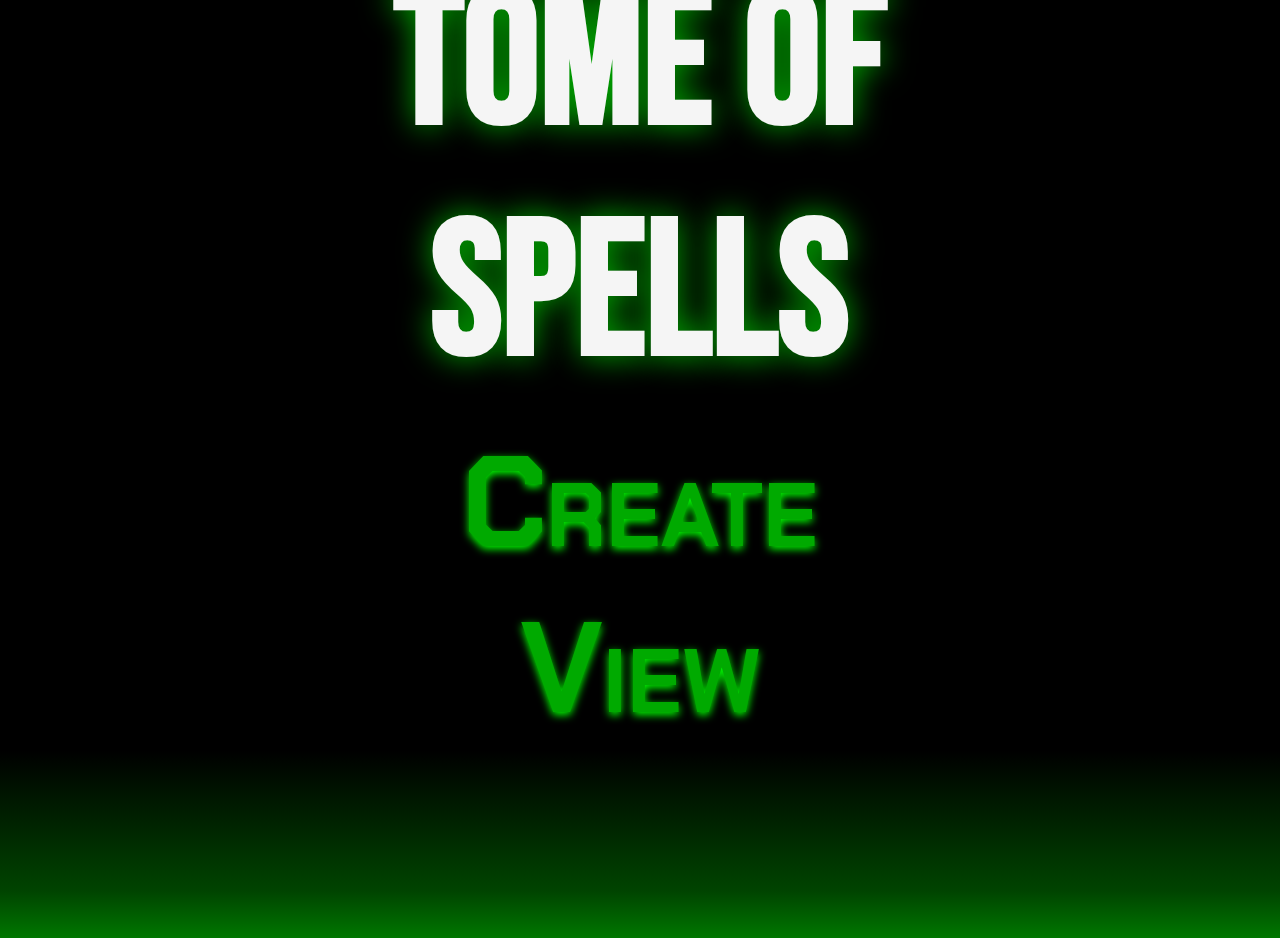
<file: index.html>
<html>

<head>
    <link rel="stylesheet" href="./CSS/style.css">
    <meta name="theme-color" content="#000000">
    <link rel="manifest" href="./manifest.json">
</head>

<body>
    <div id=mainPageTitleCont>
        <h1>tome of<br>spells</h1>
    </div>
    <div id=mainPageButtonCont>
        <a href="./HTML/bookCreator.html">Create</a>
        <a>View</a>
    </div>

    <script type="text/javascript">
        if ('serviceWorker' in navigator) {
            navigator.serviceWorker.register('./service-worker.js')
                .then(() => console.log("Service worker registered"))
                .catch((error) => console.log("Service worker failed", error));
        }
    </script>
</body>

</html>
</file>
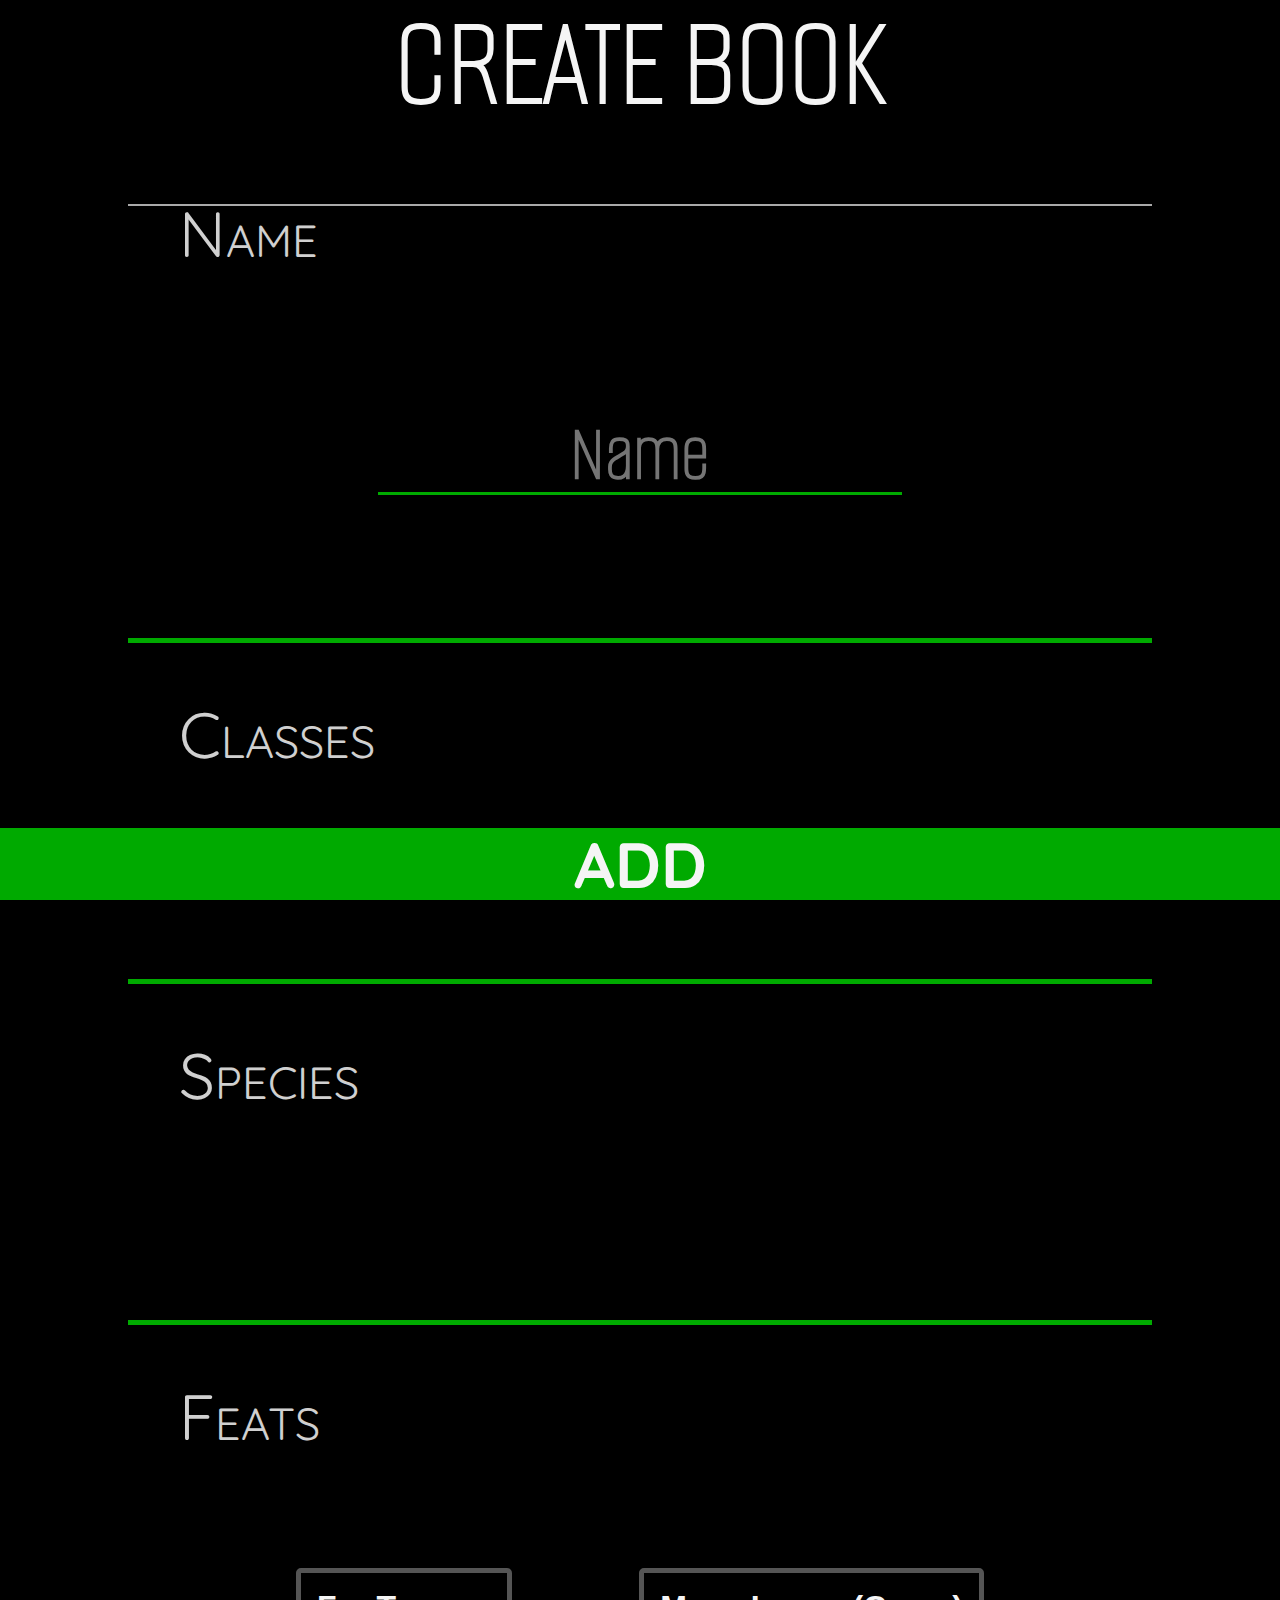
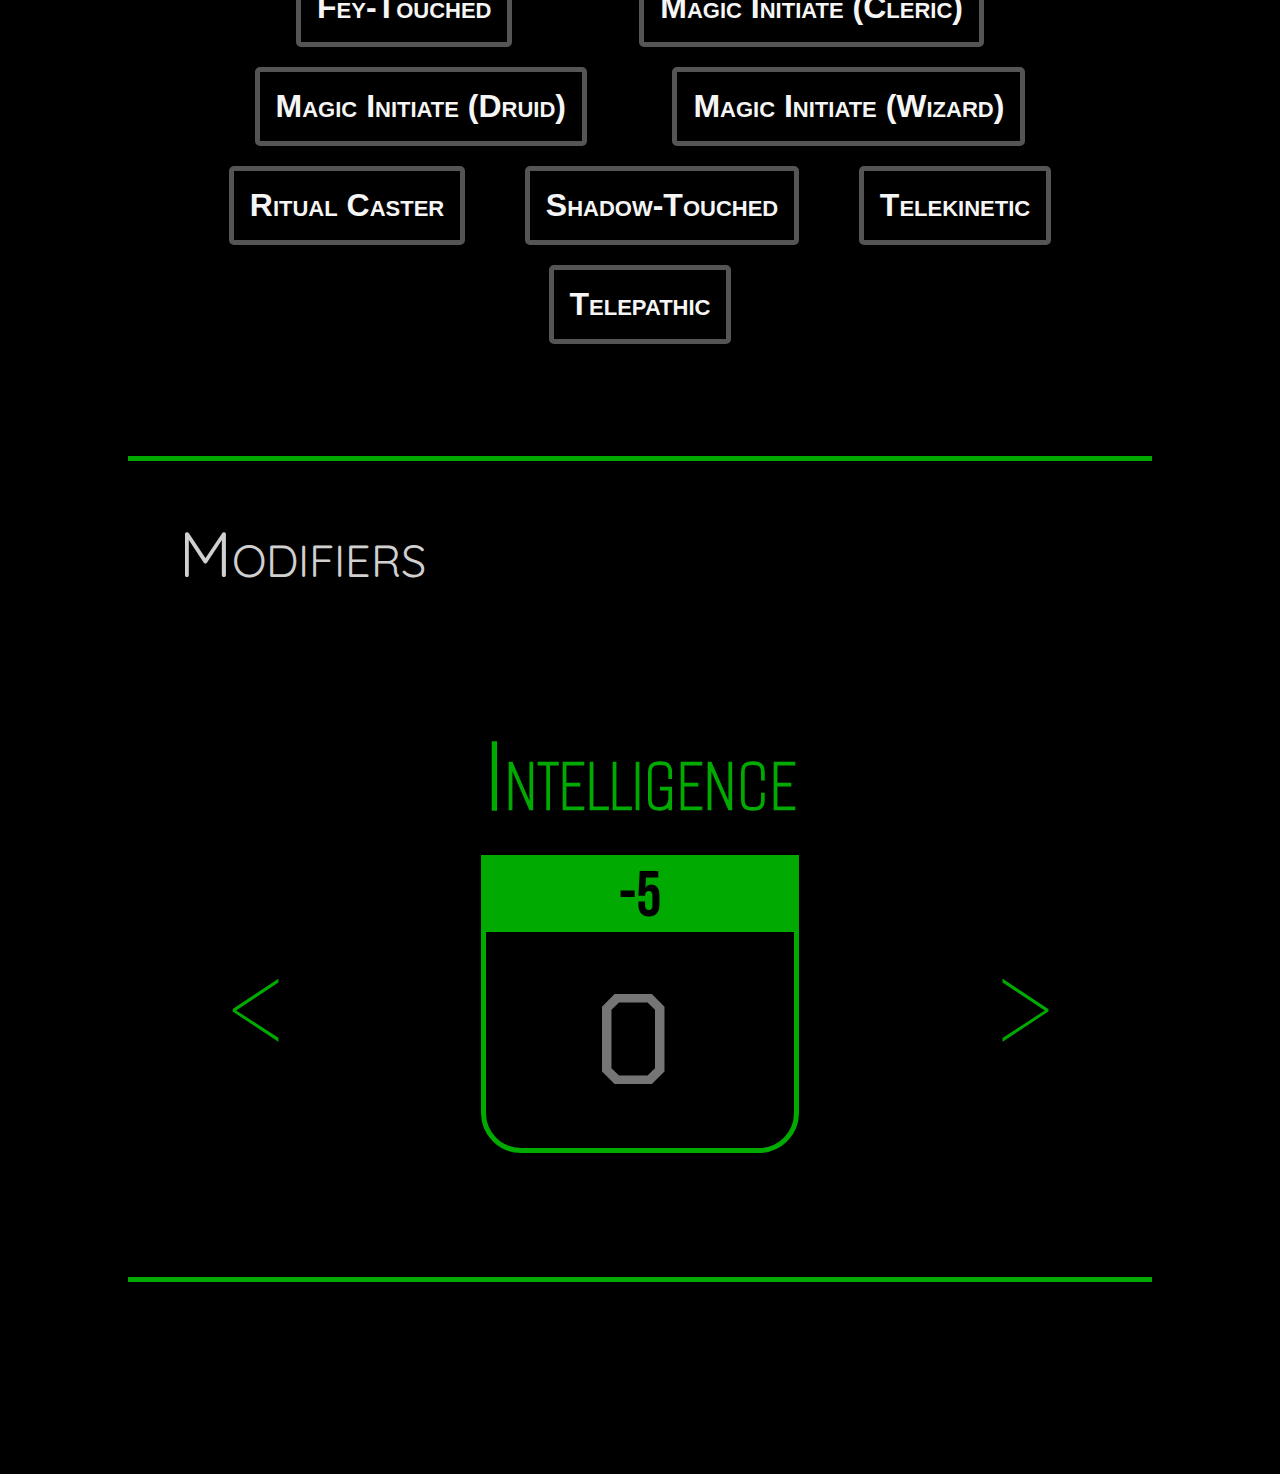
<file: HTML/bookCreator.html>
<html>

<head>
    <link rel="stylesheet" href="./../CSS/style.css">
    <link rel="stylesheet" href="./../CSS/bookCreatorStyle.css">
    <script src="./../JS/createModifier.js" defer></script>
    <script src="./../JS/createFeats.js" defer></script>
</head>

<body onload="loadCreate()">
    <div class="pageTitleCont">
        <div class="pageTitle">
            <h1>create book</h1>
        </div>
    </div>
    <div it=creatBookOptionsCont>
        <div class="createBookOption">
            <div class="createBookTitleCont">
                <div class="createBookTitle">Name</div>
            </div>
            <div class="createBookCont">
                <div id=createBookNameCont>
                    <input type="text" placeholder="Name" id=createBookName>
                </div>
            </div>
        </div>

        <div class="createBookOption">
            <div class="createBookTitleCont">
                <div class="createBookTitle">Classes</div>
            </div>
            <div class="createBookCont">
                <div id=createBookClassesCont>
                </div>
            </div>
        </div>

        <div class="createBookOption">
            <div class="createBookTitleCont">
                <div class="createBookTitle">Species</div>
            </div>
            <div class="createBookCont">
                <div id=createBookSpeciesCont>
                </div>
            </div>
        </div>

        <div class="createBookOption">
            <div class="createBookTitleCont">
                <div class="createBookTitle">Feats</div>
            </div>
            <div class="createBookCont">
                <div id=createBookFeatsCont>
                    <div class="featCont">
                        <a class="feat" onclick="tapFeat(this)">Fey-Touched</a>
                    </div>
                    <div class="featCont">
                        <a class="feat" onclick="tapFeat(this)">Magic Initiate  (Cleric)</a>
                    </div>
                    <div class="featCont">
                        <a class="feat" onclick="tapFeat(this)">Magic Initiate  (Druid)</a>
                    </div>
                    <div class="featCont">
                        <a class="feat" onclick="tapFeat(this)">Magic Initiate  (Wizard)</a>
                    </div>
                    <div class="featCont">
                        <a class="feat" onclick="tapFeat(this)">Ritual Caster</a>
                    </div>
                    <div class="featCont">
                        <a class="feat" onclick="tapFeat(this)">Shadow-Touched</a>
                    </div>
                    <div class="featCont">
                        <a class="feat" onclick="tapFeat(this)">Telekinetic</a>
                    </div>
                    <div class="featCont">
                        <a class="feat" onclick="tapFeat(this)">Telepathic</a>
                    </div>
                </div>
            </div>
        </div>

        <div class="createBookOption">
            <div class="createBookTitleCont">
                <div class="createBookTitle">Modifiers</div>
            </div>
            <div class="createBookCont">
                <div class="modifierSection" style="display: block">
                    <div class="modifierNameCont">
                        <a class="modifierName">Intelligence</a>
                    </div>
                    <div class="statBox">
                        <div class="statArrow" onclick="nextModifier('-')">
                            <a>&lt;</a>
                        </div>
                        <div class="statCont">
                            <div class="modifierCont">
                                <div class="modifierBox">
                                    <a class="modifier">-5</a>
                                </div>
                                <div class="statNumberCont">
                                    <input type="number" placeholder="0" class="statNumber" oninput="statToModifier()">
                                </div>
                            </div>
                        </div>
                        <div class="statArrow" onclick="nextModifier('+')">
                            <a>&gt;</a>
                        </div>
                    </div>
                </div>
                <div class="modifierSection">
                    <div class="modifierNameCont">
                        <a class="modifierName">Wisdom</a>
                    </div>
                    <div class="statBox">
                        <div class="statArrow" onclick="nextModifier('-')">
                            <a>&lt;</a>
                        </div>
                        <div class="statCont">
                            <div class="modifierCont">
                                <div class="modifierBox">
                                    <a class="modifier">-5</a>
                                </div>
                                <div class="statNumberCont">
                                    <input type="number" placeholder="0" class="statNumber" oninput="statToModifier()">
                                </div>
                            </div>
                        </div>
                        <div class="statArrow" onclick="nextModifier('+')">
                            <a>&gt;</a>
                        </div>
                    </div>
                </div>
                <div class="modifierSection">
                    <div class="modifierNameCont">
                        <a class="modifierName">Charisma</a>
                    </div>
                    <div class="statBox">
                        <div class="statArrow" onclick="nextModifier('-')">
                            <a>&lt;</a>
                        </div>
                        <div class="statCont">
                            <div class="modifierCont">
                                <div class="modifierBox">
                                    <a class="modifier">-5</a>
                                </div>
                                <div class="statNumberCont">
                                    <input type="number" placeholder="0" class="statNumber" oninput="statToModifier()">
                                </div>
                            </div>
                        </div>
                        <div class="statArrow" onclick="nextModifier('+')">
                            <a>&gt;</a>
                        </div>
                    </div>
                </div>

            </div>
        </div>
    </div>
    <div id=addButtonCont>
        <a>add</a>
    </div>
</body>

</html>
</file>
<file: CSS/style.css>
@import url('https://fonts.googleapis.com/css2?family=Alumni+Sans+Pinstripe:ital@0;1&family=Bebas+Neue&family=Chakra+Petch:ital,wght@0,300;0,400;0,500;0,600;0,700;1,300;1,400;1,500;1,600;1,700&family=Quicksand:wght@300..700&family=Work+Sans:ital,wght@0,100..900;1,100..900&display=swap');

* {
    margin: 0;
}

body {
    background-image: linear-gradient(#000 80%, #040 95%, #070);
}

/*PAGES*/
.pageTitleCont{
    width: 100%;
    height: 20%;
    display: flex;
    place-content: center;
    place-items: center;
}

.pageTitle{
    width: 80%;
    padding-bottom: 5%;
    display: block;
    border-bottom: solid 2px darkgray;
}

.pageTitle h1{
    color: whitesmoke;
    font-size: 8rem;
    text-align: center;
    font-family: "Alumni Sans Pinstripe", serif;
    font-weight: bold;
    text-transform: uppercase;
    margin-top: 5%;
}

/*INDEX*/
/*Title*/
#mainPageTitleCont {
    width: 100%;
    height: 40%;
    display: grid;
    place-content: center;
}

#mainPageTitleCont h1 {
    color: whitesmoke;
    font-size: 12rem;
    font-family: "Bebas Neue", serif;
    text-shadow: 0rem 0rem 2rem #0A0;
    text-align: center;
}


/*Buttons*/
#mainPageButtonCont {
    width: 100%;
    height: 50%;
    display: grid;
    place-content: center;
    padding-bottom: 10%;
}

#mainPageButtonCont a{
    font-family: "Chakra Petch", serif;
    font-weight: bold;
    font-variant: small-caps;
    color: #0A0;
    text-decoration: none;
    text-align: center;
    font-size: 8rem;
    text-shadow: 0px 3px 0.5rem #0f0;
}
</file>
<file: CSS/bookCreatorStyle.css>
@import url('https://fonts.googleapis.com/css2?family=Alumni+Sans+Pinstripe:ital@0;1&family=Bebas+Neue&family=Chakra+Petch:ital,wght@0,300;0,400;0,500;0,600;0,700;1,300;1,400;1,500;1,600;1,700&family=Quicksand:wght@300..700&family=Work+Sans:ital,wght@0,100..900;1,100..900&display=swap');

body {
    background: black;
    padding-bottom: 15%;
}

/*General*/
#createBookOptionsCont {
    width: 100%;
    display: grid;
    place-content: center;
}

.createBookCont {
    display: flex;
    flex-direction: column;
    align-items: center;
    padding-bottom: 10%;
    padding-top: 10%;
    width: 100%;
}

.createBookOption {
    width: 80%;
    border-bottom: solid 5px #0A0;
    margin: auto;
}

.createBookTitleCont {
    width: 95%;
    padding-left: 5%;
    padding-top: 5%;
}

.createBookTitle {
    color: whitesmoke;
    font-size: 4rem;
    font-family: "Quicksand", serif;
    opacity: 85%;
    font-variant: small-caps;
}


/*Name*/
#createBookNameCont {
    width: 100%;
    height: 10rem;
    display: grid;
    place-content: center;
}

#createBookName {
    outline: none;
    border: none;
    background: none;
    border-bottom: solid 3px #0A0;
    height: 5rem;
    font-size: 5rem;
    font-family: "Alumni Sans Pinstripe", serif;
    text-align: center;
    font-weight: bold;
    width: 80%;
    margin: auto;
    color: #0A0;
}

/*Classes*/


/*Species*/


/*Modifiers*/
.modifierSection {
    display: none;
}

.modifierNameCont {
    width: 100%;
    display: grid;
    place-content: center;
    height: 10rem;
}

.modifierName {
    color: #0A0;
    font-variant: small-caps;
    font-size: 7rem;
    font-family: "Alumni Sans Pinstripe", serif;
    font-weight: bold;
}

.statBox {
    width: 100%;
    height: 20rem;
    display: flex;
}

.statArrow {
    width: 25%;
    display: grid;
    place-content: center;
    height: 100%;
}

.statArrow a {
    color: #0A0;
    font-size: 12rem;
    font-family: "Alumni Sans Pinstripe", serif;

}

.statCont {
    width: 50%;
    height: 100%;
}

.modifierCont {
    height: 90%;
    width: 60%;
    border: solid #0A0 5px;
    margin: auto;
    border-bottom-left-radius: 2.5rem;
    border-bottom-right-radius: 2.5rem;
}

.modifierBox {
    background-color: #0A0;
    width: 100%;
    height: 25%;
    display: grid;
    place-content: center;
}

.modifier {
    color: black;
    font-size: 4rem;
    font-family: "Bebas Neue", serif;
}

.statNumberCont {
    height: 75%;
    width: 100%;
    display: grid;
    place-content: center;
}

.statNumber {
    font-size: 8rem;
    color: #0A0;
    font-family: "Chakra Petch", serif;
    border: none;
    outline: none;
    background: none;
    width: 100%;
    height: 100%;
    text-align: center;
}


/*Feats*/
#createBookFeatsCont {
    width: 90%;
    height: fit-content;
    display: flex;
    place-content: space-evenly;
    flex-wrap: wrap;
}

.featCont {
    border: solid 5px #555;
    width: fit-content;
    height: fit-content;
    padding: 1rem;
    border-radius: 5px;
    margin: 10px;
    display: inline-block;
    float: left;
}

.feat {
    color: whitesmoke;
    font-size: 2rem;
    font-family: "Share", sans-serif;
    text-transform:;
    font-variant: small-caps;
    white-space: nowrap;
    width: fit-content;
    display: block;
    font-weight: bold;
}


/*Button*/
#addButtonCont {
    width: 100%;
    height: 8%;
    background-color: #0A0;
    position: fixed;
    bottom: 0;
    display: grid;
    place-content: center;
}

#addButtonCont {
    font-family: "Quicksand", serif;
    color: whitesmoke;
    font-size: 4rem;
    font-weight: bold;
    text-transform: uppercase;
}
</file>
